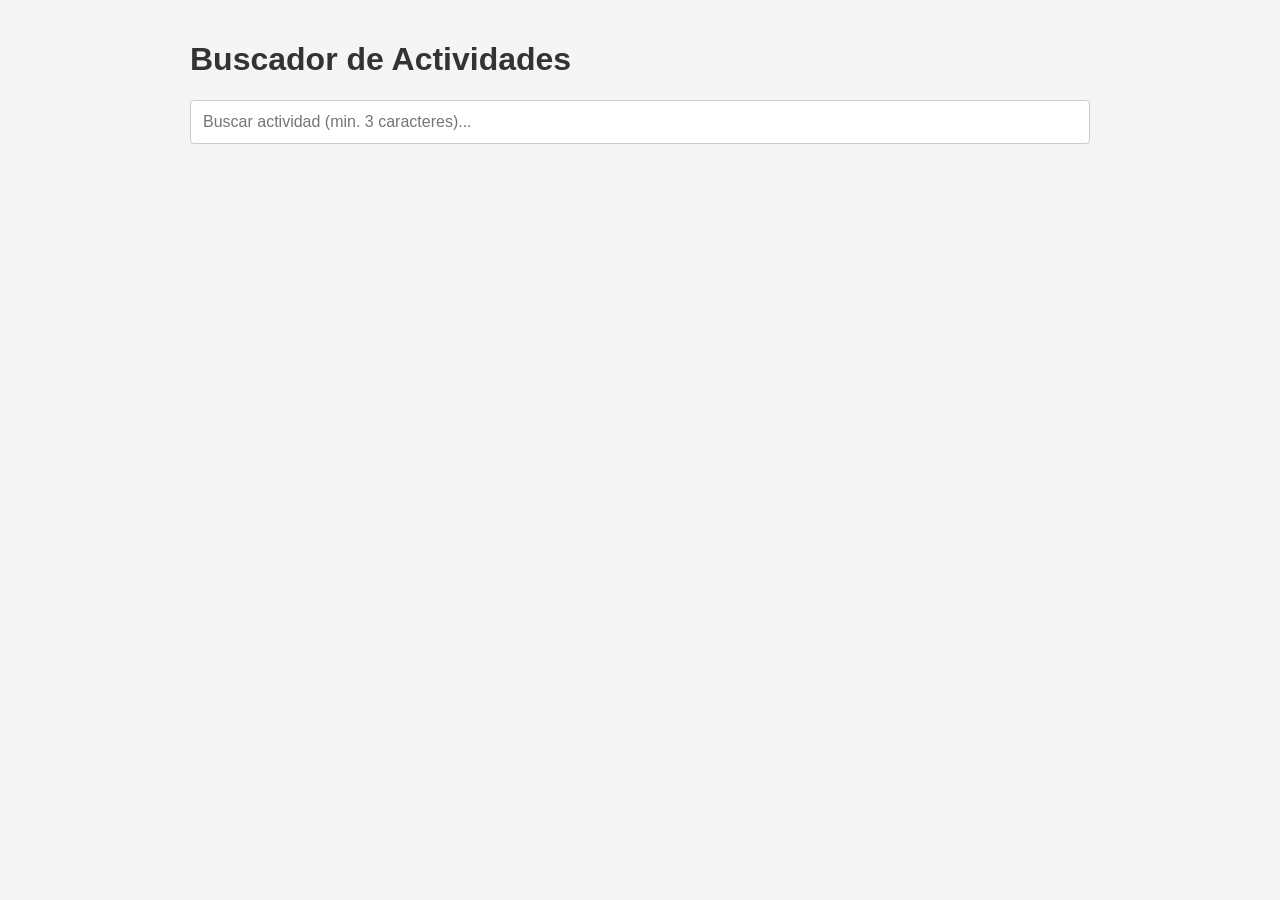
<file: src/main/resources/static/index.html>
<!DOCTYPE html>
<html lang="es">
<head>
    <meta charset="UTF-8">
    <meta name="viewport" content="width=device-width, initial-scale=1.0">
    <title>Buscador de Actividades</title>
    <link rel="stylesheet" href="style.css">
</head>
<body>
    <div class="contenedor">
        <h1>Buscador de Actividades</h1>

        <form id="form-busqueda" onsubmit="return false;">
            <input type="text" id="input-busqueda" placeholder="Buscar actividad (min. 3 caracteres)..." autocomplete="off">
        </form>

        <div id="resultados"></div>
    </div>

    <script src="buscador.js"></script>
</body>
</html>
</file>
<file: src/main/resources/static/style.css>
body {
    font-family: Arial, sans-serif;
    margin: 0;
    padding: 20px;
    background-color: #f5f5f5;
}

.contenedor {
    max-width: 900px;
    margin: 0 auto;
}

h1 {
    color: #333;
}

#input-busqueda {
    width: 100%;
    padding: 12px;
    font-size: 16px;
    border: 1px solid #ccc;
    border-radius: 4px;
    box-sizing: border-box;
}

#resultados {
    margin-top: 20px;
}

.actividad {
    background: white;
    border: 1px solid #ddd;
    border-radius: 6px;
    padding: 16px;
    margin-bottom: 12px;
    /* box-shadow: 0 2px 4px rgba(0,0,0,0.1); */
}

.actividad h3 {
    margin: 0 0 8px 0;
    color: #333;
}

.actividad p {
    margin: 4px 0;
}

.actividad .descripcion {
    color: #777;
    font-style: italic;
}

.nota-info {
    margin-top: 10px;
    padding-top: 10px;
    border-top: 1px solid #eee;
    display: flex;
    align-items: center;
    gap: 12px;
}

.nota-valor {
    font-weight: bold;
    color: #333;
}

.btn-evaluar {
    background: #4a90d9;
    color: white;
    border: none;
    padding: 6px 14px;
    border-radius: 4px;
    cursor: pointer;
    font-size: 14px;
}

.btn-evaluar:hover {
    background: #3a7bc8;
}

.select-nota {
    padding: 4px 8px;
    font-size: 14px;
}

.mensaje {
    color: #888;
    font-size: 16px;
    text-align: center;
    margin-top: 40px;
}

mark {
    background-color: #fff176;
    padding: 0;
}
</file>
